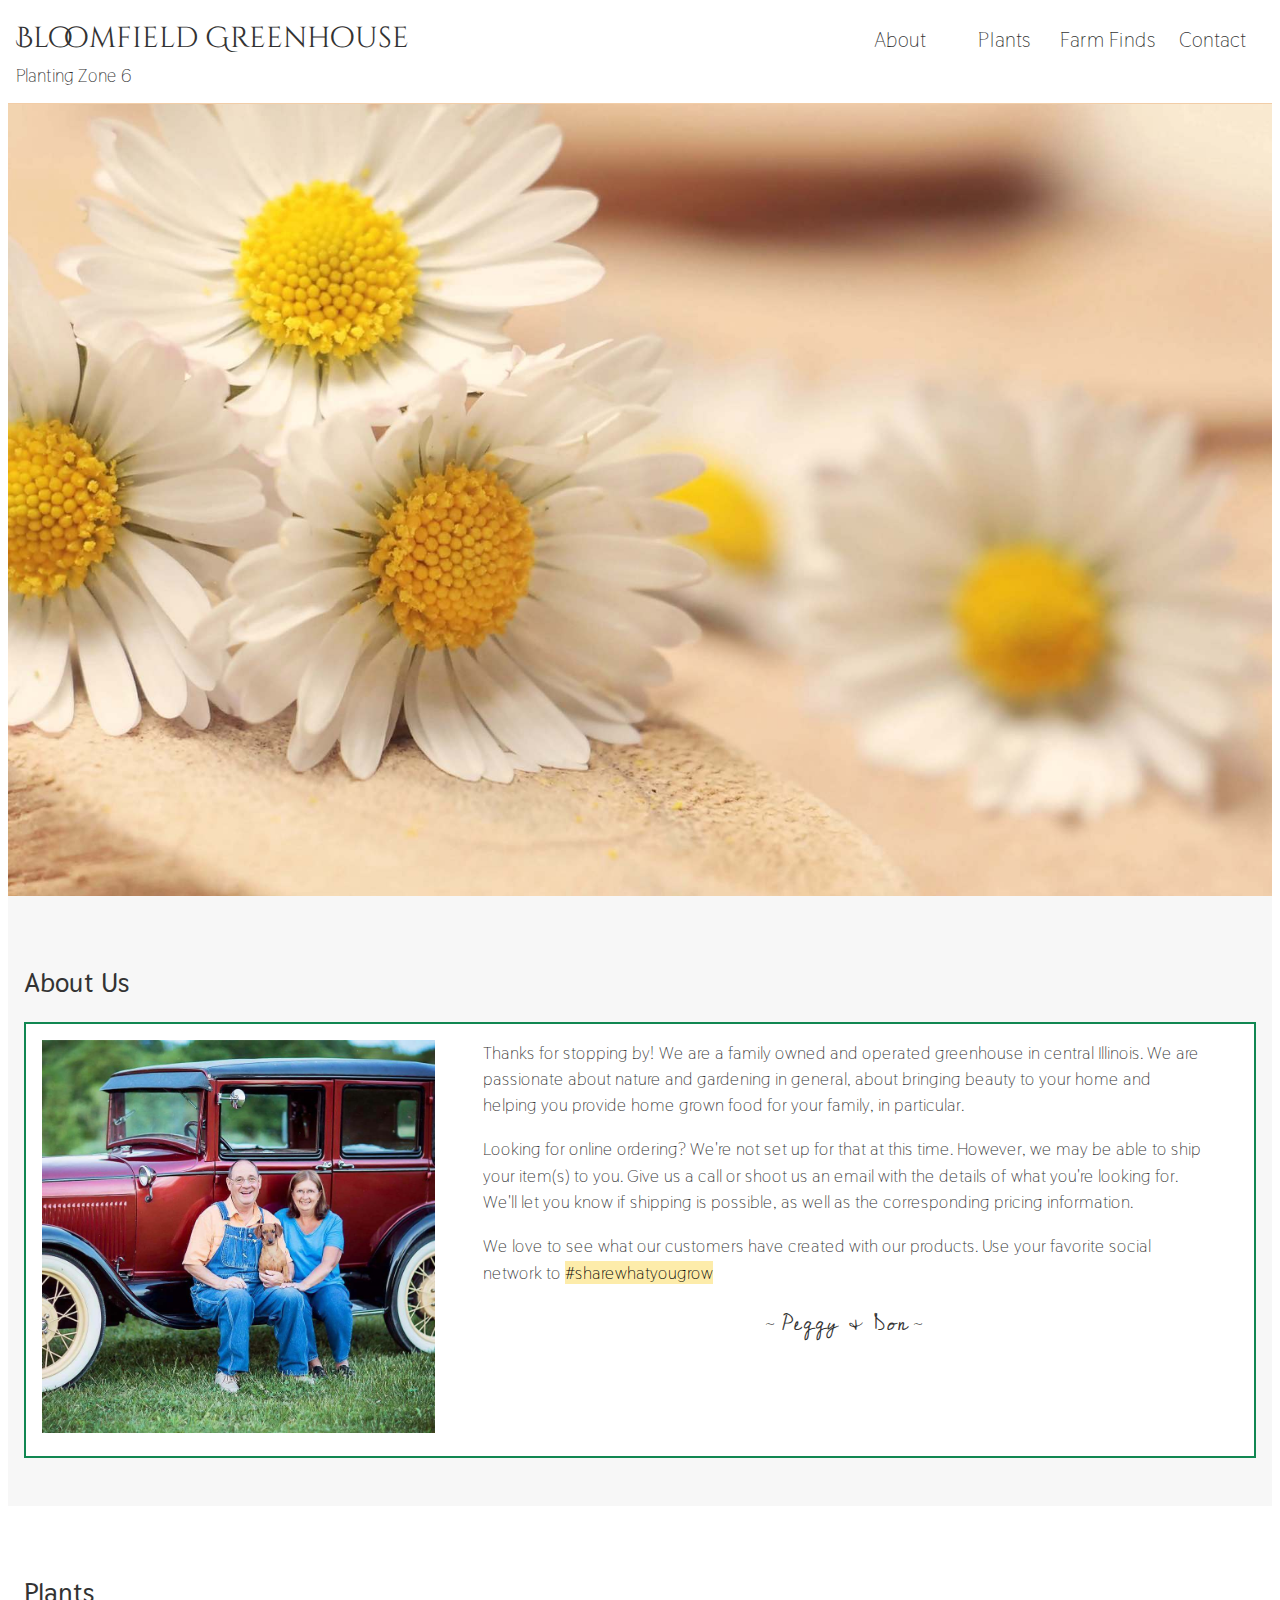
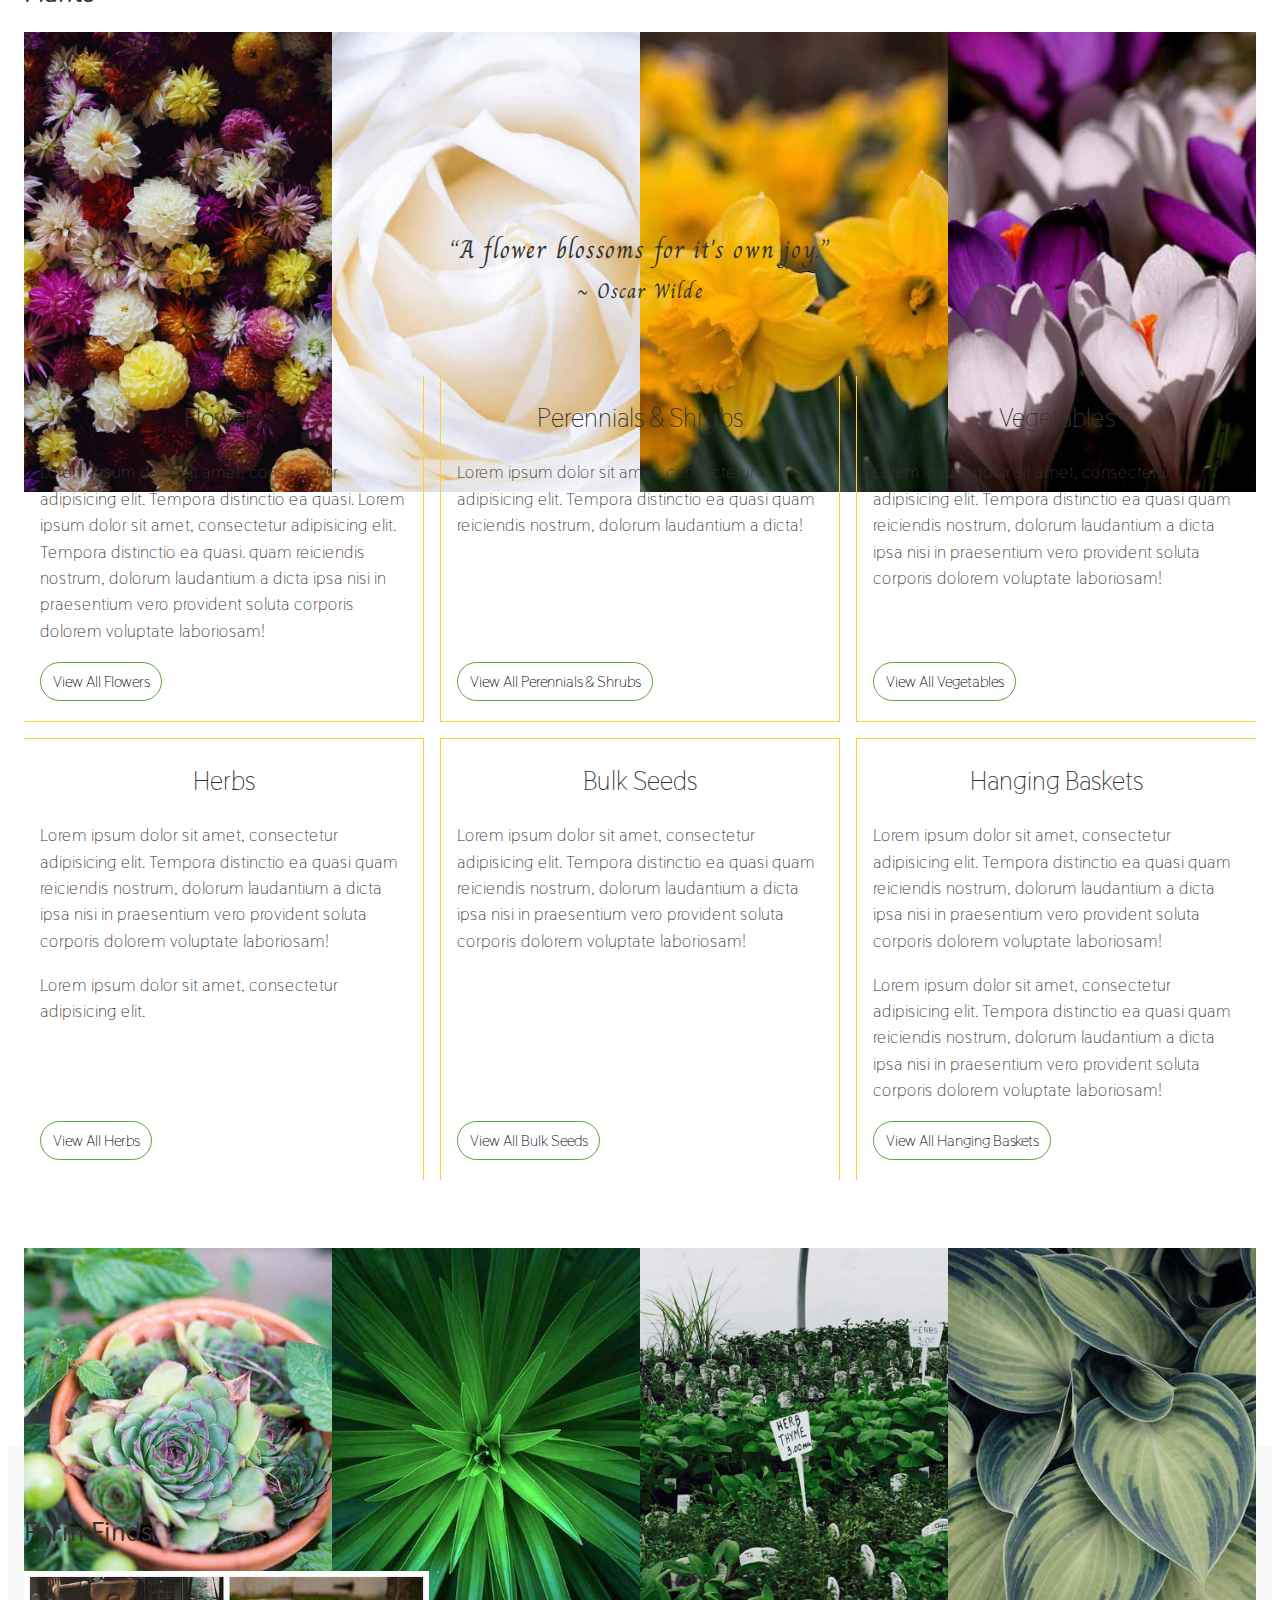
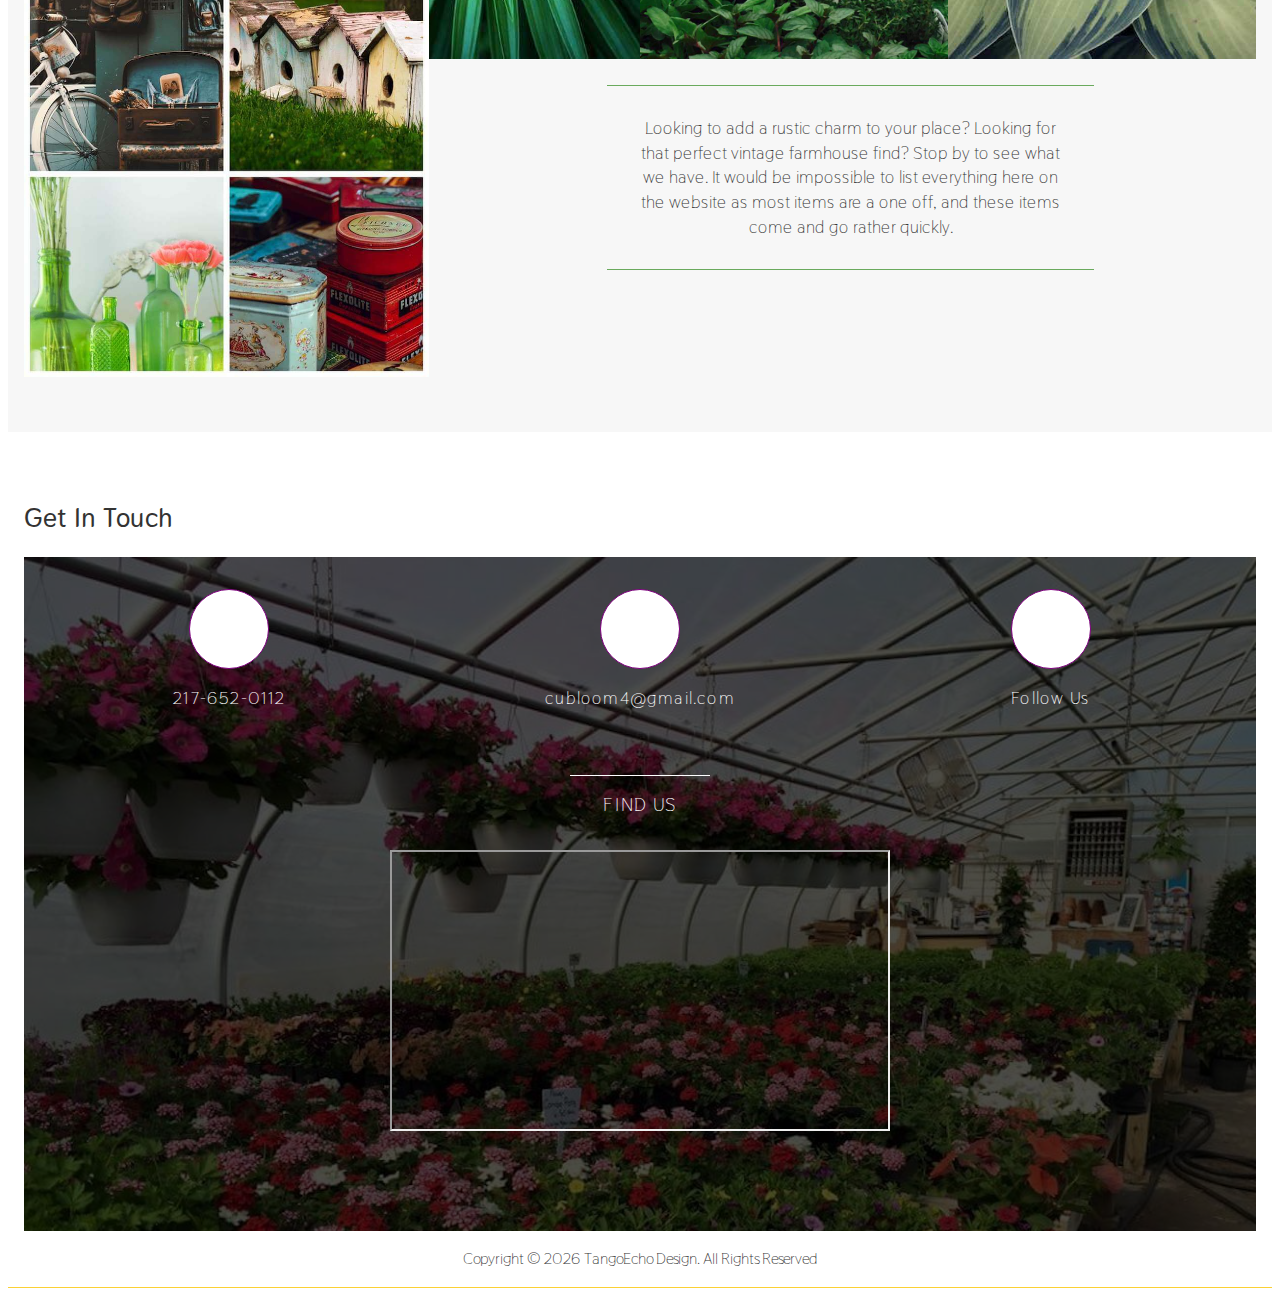
<file: main.html>
<!DOCTYPE html>
<html lang="en">
    <head>
        <meta charset="utf-8" />
        <meta
            name="description"
            content="Bloomfield Greenhouse is a family owned and operated greenhouse in New Berlin, Illinois. Stop by and see us today."
        />
        <meta name="viewport" content="width=device-width, initial-scale=1" />
        <title>Bloomfield Greenhouse ~ New Berlin, Illinois</title>

        <link
            rel="canonical"
            href="https://bloomfieldgreenhouse.netlify.com/main.html"
        />

        <!-- favicon image by www.freefavicon.com
             link code generated by realfavicongenerator.net
        -->
        <link
            rel="apple-touch-icon"
            sizes="152x152"
            href="favicon/apple-touch-icon.png"
        />
        <link
            rel="icon"
            type="image/png"
            sizes="32x32"
            href="favicon/favicon-32x32.png"
        />
        <link
            rel="icon"
            type="image/png"
            sizes="16x16"
            href="favicon/favicon-16x16.png"
        />
        <link rel="manifest" href="favicon/site.webmanifest" />
        <link
            rel="mask-icon"
            href="favicon/safari-pinned-tab.svg"
            color="#5bbad5"
        />
        <meta name="msapplication-TileColor" content="#da532c" />
        <meta name="theme-color" content="#ffffff" />

        <!-- google font for Logo, exact letters specified for performance improvement-->
        <link
            href="https://fonts.googleapis.com/css?family=Cinzel+Decorative&text=BlomfieldGrnhus"
            rel="stylesheet"
        />

        <!-- google font for text-->
        <link
            href="https://fonts.googleapis.com/css?family=Thasadith:400,700"
            rel="stylesheet"
        />

        <!-- google font for Peggy & Don signature, exact letters specified for performance improvement -->
        <link
            href="https://fonts.googleapis.com/css?family=Cedarville+Cursive&text=Pegy%26Don"
            rel="stylesheet"
        />

        <!-- google font for Oscar Wilde quote, exact letters specified for performance improvement -->
        <link
            href="https://fonts.googleapis.com/css?family=Charm&text=AflowerbosmitnjyOcaWd%7E%27%22"
            rel="stylesheet"
        />

        <!-- font awesome icons-->
        <link
            rel="stylesheet"
            href="https://use.fontawesome.com/releases/v5.0.13/css/all.css"
            integrity="sha384-DNOHZ68U8hZfKXOrtjWvjxusGo9WQnrNx2sqG0tfsghAvtVlRW3tvkXWZh58N9jp"
            crossorigin="anonymous"
        />

        <link rel="stylesheet" href="css/styles.css" />
    </head>

    <body>
        <div class="container">
            <header>
                <!-- hamburger icon to toggle mobile navigation-->
                <div
                    aria-label="Mobile Navigation Trigger"
                    aria-controls="js-mobile-nav"
                    aria-expanded="false"
                    role="button"
                    tabindex="0"
                    class="mobile-icon"
                    id="js-mobile-icon"
                >
                    <div class="middle"></div>
                </div>

                <!-- mobile navigation -->
                <nav aria-hidden="true" class="mobile-nav" id="js-mobile-nav">
                    <button
                        aria-label="Close mobile navigation"
                        class="close-mobileNav-button"
                    >
                        X
                    </button>

                    <ul class="mobile-nav-list">
                        <li>
                            <a class="mobile-nav-link" href="#about">About</a>
                        </li>
                        <li>
                            <a class="mobile-nav-link" href="#plants">Plants</a>
                        </li>
                        <li>
                            <a class="mobile-nav-link" href="#gifts"
                                >Farm Finds</a
                            >
                        </li>
                        <li>
                            <a class="mobile-nav-link" href="#contact"
                                >Contact</a
                            >
                        </li>
                    </ul>
                </nav>

                <div class="logo">
                    <a tabindex="0" id="logo-link" class="logo-link"
                        >Bloomfield Greenhouse</a
                    >
                    <span class="planting-zone">Planting Zone 6</span>
                </div>

                <nav class="full-width-nav">
                    <ul class="nav-list">
                        <li><a class="nav-link" href="#about">About</a></li>
                        <li><a class="nav-link" href="#plants">Plants</a></li>
                        <li>
                            <a class="nav-link" href="#gifts">Farm Finds</a>
                        </li>
                        <li><a class="nav-link" href="#contact">Contact</a></li>
                    </ul>
                </nav>
            </header>

            <div class="hero-image"></div>

            <main>
                <span id="about" class="nav-offset"></span>
                <section class="about anchor">
                    <h1 class="section-header">About Us</h1>
                    <div class="about-content">
                        <figure class="profile-figure">
                            <img
                                class="profile-pic"
                                src="assets/images/profilePic.jpg"
                                alt="Peggy and her husband"
                            />
                        </figure>
                        <div class="about-text-container">
                            <p class="no-top-margin about-text">
                                Thanks for stopping by! We are a family owned
                                and operated greenhouse in central Illinois. We
                                are passionate about nature and gardening in
                                general, about bringing beauty to your home and
                                helping you provide home grown food for your
                                family, in particular.
                            </p>

                            <p class="about-text">
                                Looking for online ordering? We're not set up
                                for that at this time. However, we may be able
                                to ship your item(s) to you. Give us a call or
                                shoot us an email with the details of what
                                you're looking for. We'll let you know if
                                shipping is possible, as well as the
                                corresponding pricing information.
                            </p>

                            <p class="about-text">
                                We love to see what our customers have created
                                with our products. Use your favorite social
                                network to <mark>#sharewhatyougrow</mark>
                            </p>

                            <p class="signature">
                                ~ <span>Peggy &amp; Don</span> ~
                            </p>
                        </div>
                    </div>
                </section>
                <!-- close .about -->

                <section class="products">
                    <span id="plants" class="nav-offset"></span>
                    <section class="plants">
                        <h1 class="section-header">Plants</h1>
                        <div class="flower-border">
                            <img
                                class="flower"
                                src="assets/images/cropped/prettyFlower.jpg"
                                alt=""
                            />
                            <img
                                class="flower"
                                src="assets/images/cropped/rose.jpg"
                                alt=""
                            />
                            <img
                                class="flower"
                                src="assets/images/cropped/yellowFlower.jpg"
                                alt=""
                            />
                            <img
                                class="flower"
                                src="assets/images/cropped/perennials.jpg"
                                alt=""
                            />
                        </div>
                        <!-- close .flower-border-->

                        <div class="quote-wrapper">
                            <div class="quote">
                                <q class="quote-text"
                                    >A flower blossoms for it's own joy.</q
                                >
                                <p class="quote-author">~ Oscar Wilde</p>
                            </div>
                        </div>

                        <section class="plants-content">
                            <div class="plant-text bottom right">
                                <h2 class="plant-title">Flowers</h2>
                                <p class="plant-type-description">
                                    Lorem ipsum dolor sit amet, consectetur
                                    adipisicing elit. Tempora distinctio ea
                                    quasi. Lorem ipsum dolor sit amet,
                                    consectetur adipisicing elit. Tempora
                                    distinctio ea quasi. quam reiciendis
                                    nostrum, dolorum laudantium a dicta ipsa
                                    nisi in praesentium vero provident soluta
                                    corporis dolorem voluptate laboriosam!
                                </p>

                                <button class="open-modal">
                                    View All Flowers
                                </button>
                            </div>

                            <div
                                class="plants-modal"
                                role="dialog"
                                aria-modal="true"
                                aria-hidden="true"
                            >
                                <button
                                    tabindex="-1"
                                    aria-label="close"
                                    class="close-modal-button focusable"
                                >
                                    <span aria-hidden="true" class="left-arrow"
                                        >&#8678;</span
                                    >
                                    BACK
                                </button>

                                <div class="modal-grid"></div>
                            </div>
                            <!-- close .plants-modal -->

                            <div class="plant-text bottom left right">
                                <h2 class="plant-title">Perennials & Shrubs</h2>
                                <p class="plant-type-description">
                                    Lorem ipsum dolor sit amet, consectetur
                                    adipisicing elit. Tempora distinctio ea
                                    quasi quam reiciendis nostrum, dolorum
                                    laudantium a dicta!
                                </p>
                                <button class="open-modal">
                                    View All Perennials & Shrubs
                                </button>
                            </div>
                            <div class="plant-text bottom left">
                                <h2 class="plant-title">Vegetables</h2>
                                <p class="plant-type-description">
                                    Lorem ipsum dolor sit amet, consectetur
                                    adipisicing elit. Tempora distinctio ea
                                    quasi quam reiciendis nostrum, dolorum
                                    laudantium a dicta ipsa nisi in praesentium
                                    vero provident soluta corporis dolorem
                                    voluptate laboriosam!
                                    <!--
                                <button class='open-modal-alternate'>View all vegetables <span aria-hidden='true' class='greater-than-symbol'>&gt;</span></button>
                                --></p>
                                <button class="open-modal">
                                    View All Vegetables
                                </button>
                            </div>
                            <div class="plant-text top right">
                                <h2 class="plant-title">Herbs</h2>
                                <p class="plant-type-description">
                                    Lorem ipsum dolor sit amet, consectetur
                                    adipisicing elit. Tempora distinctio ea
                                    quasi quam reiciendis nostrum, dolorum
                                    laudantium a dicta ipsa nisi in praesentium
                                    vero provident soluta corporis dolorem
                                    voluptate laboriosam!
                                </p>
                                <p class="plant-type-description">
                                    Lorem ipsum dolor sit amet, consectetur
                                    adipisicing elit.
                                </p>
                                <button class="open-modal">
                                    View All Herbs
                                </button>
                            </div>
                            <div class="plant-text top left right">
                                <h2 class="plant-title">Bulk Seeds</h2>
                                <p class="plant-type-description">
                                    Lorem ipsum dolor sit amet, consectetur
                                    adipisicing elit. Tempora distinctio ea
                                    quasi quam reiciendis nostrum, dolorum
                                    laudantium a dicta ipsa nisi in praesentium
                                    vero provident soluta corporis dolorem
                                    voluptate laboriosam!
                                </p>
                                <button class="open-modal">
                                    View All Bulk Seeds
                                </button>
                            </div>
                            <div class="plant-text top left no-pseudo-elem">
                                <h2 class="plant-title">Hanging Baskets</h2>
                                <p class="plant-type-description">
                                    Lorem ipsum dolor sit amet, consectetur
                                    adipisicing elit. Tempora distinctio ea
                                    quasi quam reiciendis nostrum, dolorum
                                    laudantium a dicta ipsa nisi in praesentium
                                    vero provident soluta corporis dolorem
                                    voluptate laboriosam!
                                </p>
                                <p class="plant-type-description">
                                    Lorem ipsum dolor sit amet, consectetur
                                    adipisicing elit. Tempora distinctio ea
                                    quasi quam reiciendis nostrum, dolorum
                                    laudantium a dicta ipsa nisi in praesentium
                                    vero provident soluta corporis dolorem
                                    voluptate laboriosam!
                                </p>
                                <button class="open-modal">
                                    View All Hanging Baskets
                                </button>
                            </div>
                        </section>
                        <!-- close .plants-content -->

                        <div class="plant-border">
                            <img
                                class="plant"
                                src="assets/images/cropped/prettyPlant.jpg"
                                alt=""
                            />
                            <img
                                class="plant"
                                src="assets/images/cropped/prettyPlant2.jpg"
                                alt=""
                            />
                            <img
                                class="plant"
                                src="assets/images/cropped/herbs.jpg"
                                alt=""
                            />
                            <img
                                class="plant"
                                src="assets/images/cropped/prettyPlant3.jpg"
                                alt=""
                            />
                        </div>
                        <!-- close .plant-border-->
                    </section>
                    <!-- close .plants -->

                    <span id="gifts" class="nav-offset"></span>
                    <section class="gifts">
                        <h1 class="section-header">Farm Finds</h1>
                        <div class="gifts-content">
                            <figure class="gifts-figure">
                                <img
                                    class="gifts-img"
                                    src="assets/images/cropped/gifts.jpg"
                                    alt="Collage of gifts and farm finds"
                                />
                            </figure>
                            <div class="gifts-text-container">
                                <p class="gifts-text">
                                    Looking to add a rustic charm to your place?
                                    Looking for that perfect vintage farmhouse
                                    find? Stop by to see what we have. It would
                                    be impossible to list everything here on the
                                    website as most items are a one off, and
                                    these items come and go rather quickly.
                                </p>
                            </div>
                        </div>
                        <!-- close .gifts-content-->
                    </section>
                    <!-- close .gifts -->
                </section>
                <!-- close .products -->

                <span id="contact" class="nav-offset"></span>
                <section class="contact">
                    <h1 class="section-header">Get In Touch</h1>
                    <div class="contact-content">
                        <div class="contact-info">
                            <!-- .contact-method-wrapper contains social media/contact icons and info -->
                            <div class="contact-method-wrapper">
                                <div class="icon-wrapper">
                                    <a
                                        href="tel:2176520112"
                                        aria-label="217.652.0112"
                                        ><i
                                            class="icon fas fa-phone-volume"
                                            aria-hidden="true"
                                        ></i
                                    ></a>
                                </div>
                                <a
                                    class="info info-link"
                                    aria-label="217.652.0112"
                                    href="tel:2176520112"
                                    >217-652-0112</a
                                >
                            </div>

                            <div class="contact-method-wrapper">
                                <div class="icon-wrapper">
                                    <div>
                                        <i
                                            aria-hidden="true"
                                            class="icon fas fa-at"
                                        ></i>
                                    </div>
                                </div>
                                <div
                                    aria-label="Bloomfield Greenhouse email address"
                                    class="info"
                                >
                                    cubloom4@gmail.com
                                </div>
                            </div>

                            <div class="contact-method-wrapper">
                                <div class="icon-wrapper">
                                    <a
                                        href="https://www.facebook.com/Bloomfield-Greenhouse-1575487092723335"
                                        aria-label="Bloomfield Greenhouse Facebook page"
                                        target="_blank"
                                        rel="noopener"
                                        ><i
                                            aria-hidden="true"
                                            class="icon fab fa-facebook"
                                        ></i
                                    ></a>
                                </div>
                                <a
                                    class="info info-link"
                                    href="https://www.facebook.com/Bloomfield-Greenhouse-1575487092723335"
                                    aria-label="Bloomfield Greenhouse Facebook page"
                                    target="_blank"
                                    rel="noopener"
                                    >Follow Us</a
                                >
                            </div>
                        </div>
                        <!-- close .contact-info -->

                        <div class="map-outer-wrapper">
                            <!-- an extra div wrapper so the map does not have to be 100 width -->
                            <div class="map-inner-wrapper">
                                <h4 class="find">Find Us</h4>

                                <!-- .contact-map is needed to make the iframe responsive-->
                                <div class="contact-map">
                                    <!-- google map -->
                                    <iframe
                                        title="Google map"
                                        src="https://maps.google.com/maps?q=16350%20Old%20Rte%2054%20New%20Berlin%20Il%2062670&t=&z=13&ie=UTF8&iwloc=&output=embed"
                                    ></iframe>
                                </div>
                                <!-- close .contact-map -->
                            </div>
                        </div>
                        <!-- close .map-outer-wrapper -->
                    </div>
                    <!-- close .contact-content-->
                </section>
                <!-- close .contact -->
            </main>

            <footer>
                <p>
                    Copyright &copy; <span class="year"></span>
                    <a
                        class="tangoecho"
                        href="https://msksfo.github.io/TangoEchoDesign/"
                        target="_blank"
                        rel="noopener"
                        >TangoEcho Design</a
                    >. All Rights Reserved
                </p>
            </footer>
        </div>
        <!-- close .container -->

        <script src="js/plantData.js"></script>
        <script src="js/main.js"></script>
    </body>
</html>
</file>
<file: css/styles.css>
/* ================================================================ */
/*                       Global Styles                              */
/*==================================================================*/

*,
*:before,
*:after {
    box-sizing: border-box;
}

a {
    text-decoration: none;
}

h2 {
    font-weight: 500;
    text-align: center;
}

:root {
    --dark-gray: #333;
    --flower-yellow: #fbd135;
    --green: #118752;
    --lighter-green: #629f41;
    --not-white: #f7f7f7;
}

body {
    margin-top: 0;
    font-size: 1rem;
    color: var(--dark-gray);
    line-height: 1.5;
    font-family: 'Thasadith', sans-serif;
}

.container {
    max-width: 1280px;
    margin: 0 auto;
}

html {
    scroll-behavior: smooth;
}

/* this span element accounts for the sticky header, and accordingly adjusts the scrolled location of the anchor link */
.nav-offset {
    display: block;
    height: 6rem;
    margin-top: -6rem;
    visibility: hidden;
}

/* ================================================================ */
/*                       Header Section                             */
/*==================================================================*/

header {
    position: -webkit-sticky;
    position: sticky;
    top: 0;
    z-index: 1;
    background: white;
    display: grid;
    grid-template-columns: repeat(2, min-content);
    justify-content: space-between;
    align-items: baseline;
    padding: 1rem 0.5rem;
    border-bottom: 1px solid #f2cda7;
}

.logo {
    display: grid;
    line-height: initial;
}

.logo-link {
    font-family: 'Cinzel Decorative', cursive;
    font-size: 1.8rem;
    color: var(--dark-gray);
    margin-bottom: 0.4rem;
}

.logo-link:hover,
.logo-link:focus {
    color: var(--lighter-green);
}

.planting-zone {
    font-size: 1.14rem;
}

/* ===== Mobile Menu Icon ===== */
.mobile-icon {
    display: flex;
    align-items: center;
    height: 30px;
    width: 35px;
    border-top: 6px solid var(--dark-gray);
    border-bottom: 6px solid var(--dark-gray);
    transition: all 0.2s ease;
}

.mobile-icon:hover,
.mobile-icon:focus {
    border-top: 6px solid var(--green);
    border-bottom: 6px solid var(--green);
    cursor: pointer;
}

.mobile-icon:hover .middle,
.mobile-icon:focus .middle {
    background-color: var(--green);
}

.middle {
    width: 35px;
    height: 6px;
    background-color: var(--dark-gray);
    transition: all 0.2s ease;
}

/* ===== Mobile Navigation ===== */
.mobile-nav {
    position: fixed;
    top: 0;
    left: 0;
    height: 100%;
    width: 0;
    background-color: var(--green);
    opacity: 0.925;
    overflow-x: hidden;
    padding-top: 60px;
    transition: all 0.4s;

    opacity: 0;
    visibility: hidden;
}

.isOpen {
    width: 300px;
    opacity: 1;
    visibility: visible;
}

/* the ul styles */
.mobile-nav-list {
    list-style: none;
    padding: 0;
}

.mobile-nav a {
    color: #fff;
    display: block;
    transition: 0.3s;
    padding: 10px 10px 10px 20px;
    font-size: 1.3rem;
    transition: all 0.25s ease;
}

.mobile-nav a:hover,
.mobile-nav a:focus {
    background-color: #fff;
    color: var(--green);
    transform: scale(1.05);
}

.close-mobileNav-button {
    position: absolute;
    top: 10px;
    right: 10px;
    background-color: #fff;
    color: var(--green);
    font-size: 1.3rem;
    padding: 10px 15px;
    border-radius: 50%;
    transition: all 0.2s ease;
    border: none;
}

.close-mobileNav-button:hover,
.close-mobileNav-button:focus {
    cursor: pointer;
    background-color: var(--flower-yellow);
    color: var(--dark-gray);
}

/* ====== Full Width Navigation ===== */
.full-width-nav {
    display: none;
}

.nav-list {
    list-style: none;
    margin: 0;
    padding: 0;
    display: grid;
    grid-template-columns: repeat(4, 1fr);
}

.nav-link {
    color: var(--dark-gray);
    font-size: 1.3rem;
    padding: 8px 4px;
    display: flex;
    justify-content: center;
    align-items: center;
    height: 100%;

    /* necessary for the underline animation on hover */
    position: relative;
}

.nav-link::after {
    content: '';
    position: absolute;
    bottom: 0;
    width: 100%;
    height: 2px;
    border-radius: 2px;
    background-color: var(--flower-yellow);
    left: 50%;
    transform: translateX(-50%) scaleX(0);
    transform-origin: 50% 50%;
    transition: transform 0.3s ease-in-out;
}

/* underline animation beginning in the center, moving outward */
.nav-link:hover::after,
.nav-link:focus::after {
    transform: translateX(-50%) scaleX(1);
}

/* ========================= Hero Image ======================== */

.hero-image {
    background-image: url('../assets/images/cropped/hero3.jpg');
    background-position: center;
    background-repeat: no-repeat;
    background-size: cover;
    height: calc(100vh - 108px);
    background-attachment: scroll;
}

/* ================================================================ */
/*                        About Section                             */
/*==================================================================*/

.about {
    padding: 3rem 1rem;
    background-color: var(--not-white);
}

.section-header {
    font-size: 1.7rem;
}

.about-content {
    background-color: white;
    display: grid;
    grid-gap: 1rem;
    padding: 1rem;
    border: 2px solid var(--green);
}

.profile-figure {
    margin: 0;
    max-width: 100%;
}

.profile-pic {
    max-width: 100%;
}

.signature {
    font-size: 1.3rem;
    letter-spacing: 1.1px;
}

.signature > span {
    font-family: 'Cedarville Cursive', cursive;
}

.about-text {
    font-size: 1.1rem;
}

/* this highlights the hashtag */
mark {
    background-color: #fdecaa;
}

/* ================================================================ */
/*                       Plants Section                             */
/*==================================================================*/

.plants {
    padding: 3rem 1rem;
}

.plant-border,
.flower-border {
    height: 150px;
    display: grid;
    grid-template-columns: repeat(4, 1fr);
}

.plant,
.flower {
    width: 100%;
    height: 100%;
    object-fit: cover;
}

/* ==== quote ===== */
.quote-wrapper {
    padding: 3rem 0;
    display: grid;
    grid-template-columns: 1fr auto 1fr;
}

.quote {
    grid-column: 2;
    text-align: center;
}

.quote-author {
    margin-top: 0.5rem;
    font-size: 1.3rem;
    letter-spacing: 1.2px;
    font-family: 'Charm', cursive;
}

.quote-text {
    font-size: 1.6rem;
    font-family: 'Charm', cursive;
    letter-spacing: 1.2px;
}

q.quote-text:before,
q.quote-text:after {
    font-family: 'Charm', cursive;
}

/* the grid of plant types/descriptions */
.plants-content {
    display: grid;
    margin-bottom: calc(3rem + 20px);
    position: relative;
}

.plant-title {
    padding: 0 0.3rem;

    /* to keep the text center aligned */
    align-self: stretch;
}

.plant-text {
    padding: 0 1rem;
    font-size: 1.1rem;
    margin-top: 1rem;
    transition: all 0.5s ease;
    display: flex;
    flex-direction: column;
    align-items: flex-start;
}

/* the paragraph text describing each type of plant */
.plant-type-description {
    /* because display flex on the parent does not collapse margins */
    margin-top: 0;
}

/* 'view all' button -> opens the modal */
.open-modal {
    border-radius: 28px;
    font-size: 1rem;
    padding: 8px 12px;
    outline: none;
    border: 1px solid var(--lighter-green);
    background-color: #fff;
    font-family: 'Thasadith', sans-serif;

    /* stick the button to the bottom of it's parent container */
    margin: auto 0 1.25rem 0;
}

.open-modal:hover,
.open-modal:focus {
    cursor: pointer;
    background: radial-gradient(
            50% 50% at 50% 50%,
            #faffd1 0%,
            var(--lighter-green) 100%
        )
        no-repeat 50% 50% / 100% 100%;
}

/* create a gradient as bottom border */
.plant-text:after {
    content: '';
    display: block;
    width: 100%;
    height: 1px;
    padding-top: 0.2rem;
    margin-top: 3rem;
    background: linear-gradient(
        to right,
        #fff,
        var(--flower-yellow) 50%,
        #fff 100%
    );
}

.no-pseudo-elem:after {
    content: none;
}

/* =============================================================== */
/*                      Plant Modals                               */
/* =============================================================== */

.plants-modal {
    position: absolute;
    top: 0;
    left: 0;
    width: 100%;
    min-height: 100%;
    overflow-y: scroll;
    display: flex;
    flex-direction: column;
    background-color: #8dad87;
    background-image: url('../assets/images/swirl.png');
    background-repeat: repeat;
    transform: scaleX(0);
    transform-origin: top left;
    transition: transform 1s 0.2s ease-in-out;
}

.plants-modal-expanded {
    transform: scaleX(1);
}

.modal-grid {
    display: grid;
    grid-gap: 20px;
    margin: 0 20px 20px;
}

.modal-item-header {
    margin: 0;
    padding: 19.92px 0;
    background-color: #326528;
    color: white;
}

.modal-item {
    background-color: white;
    visibility: hidden;
    opacity: 0;
}

/* growing tips */
details {
    padding: 0 1rem 1rem;
}

summary {
    padding: 5px;
    font-style: italic;
}

details p {
    margin-top: 8px;
    font-family: initial;
}

/* use animations to show/hide modal content, because transitions alone wont work on content created dynamically with js */
.show-modal-content {
    animation: slideUp 1.3s 0.7s ease-in-out forwards;
}

.hide-modal-content {
    animation: slideDown 0.2s 0.1s ease-in-out both;
}

@keyframes slideUp {
    0% {
        opacity: 0;
        visibility: hidden;
        transform: translateY(60px);
    }

    100% {
        opacity: 1;
        visibility: visible;
        transform: translateY(0);
    }
}

@keyframes slideDown {
    0% {
        opacity: 1;
        visibility: visible;
    }

    100% {
        transform: translateY(60px);
        opacity: 0;
        visibility: hidden;
    }
}

/* the back button, to close the modal */
.close-modal-button {
    font-size: 1rem;
    margin: 20px 20px 20px auto;
    padding: 8px;
    border: 3px solid var(--flower-yellow);
    background-color: white;
    border-radius: 5px;
    transition: all 0.3s ease;
}

.close-modal-button:hover,
.close-modal-button:focus {
    background-color: var(--flower-yellow);
    cursor: pointer;
    border-radius: 5px;
    border: 3px solid white;
}

.left-arrow {
    font-size: 1.1rem;
}

/* ================================================================ */
/*                       Gifts Section                              */
/* ================================================================ */

.gifts {
    background-color: var(--not-white);
    padding: 3rem 1rem;
}

.gifts-content {
    display: grid;
    grid-gap: 1rem;
}

.gifts-figure {
    margin: 0;
    max-width: 100%;
}

.gifts-img {
    max-width: 100%;
}

.gifts-text {
    font-size: 1.1rem;
    line-height: 1.4;
}

/* ================================================================ */
/*                       Contact Section                            */
/*==================================================================*/

.contact {
    padding: 3rem 1rem 0 1rem;
}

.contact-content {
    background-image: url('../assets/images/greenhouse.jpg');
    background-repeat: no-repeat;
    background-size: cover;
}

.contact-method-wrapper {
    background: rgba(0, 0, 0, 0.7);
    padding: 2rem 1rem;
    display: flex;
    align-items: center;
}

.icon-wrapper {
    margin-right: 1rem;
    display: flex;
    justify-content: center;
    align-items: center;
    border: 1px solid purple;
    height: 80px;
    width: 80px;
    border-radius: 50%;
    background-color: white;
}

/* make the anchor tag wrapping around the icon 100% height/width of parent. center the icon */
.icon-wrapper > a {
    height: 100%;
    width: 100%;
    display: flex;
    justify-content: center;
    align-items: center;
    border-radius: 50%;
}

.icon {
    font-size: 2.5rem;
    color: purple;
}

/* hover/focus state color for telephone and fb icons */
.icon-wrapper > a:hover .icon,
.icon-wrapper > a:focus .icon {
    color: var(--lighter-green);
}

.icon-wrapper > a:hover,
.icon-wrapper > a:focus {
    border: 3px solid var(--lighter-green);
}

.info {
    font-size: 1.1rem;
    color: white;
    letter-spacing: 1.2px;
}

.info-link:hover {
    text-decoration: underline;
    text-underline-position: under;
    text-decoration-color: var(--lighter-green);
}

/* ======= the map ======= */

.map-outer-wrapper {
    background: rgba(0, 0, 0, 0.7);
    padding: 2rem 1rem 100px 1rem;
}

.find {
    padding: 15px 0 30px 0;
    margin: 0 auto;
    color: white;
    text-align: center;
    width: 140px;
    font-size: 1.2rem;
    text-transform: uppercase;
    font-weight: 300;
    border-top: 1px solid white;
    letter-spacing: 1.5px;
}

.map-inner-wrapper {
    max-width: 500px;
    margin: 0 auto;
}

.contact-map {
    position: relative;
    height: 0;
    padding-bottom: 56.25%;
    overflow: hidden;
}

iframe {
    position: absolute;
    top: 0;
    left: 0;
    height: 100%;
    width: 100%;
}

/* ================================================================ */
/*                             Footer                               */
/*==================================================================*/

footer {
    padding: 1rem;
    border-bottom: 1px solid var(--flower-yellow);
}

footer p {
    text-align: center;
    margin: 0;
}

.tangoecho {
    color: var(--dark-gray);
    transition: all 0.3s ease;
}

.tangoecho:hover,
.tangoecho:focus {
    color: purple;
    font-weight: bold;
}

/* ================================================================ */
/*                        Media Queries                             */
/*==================================================================*/

@media screen and (min-width: 500px) {
    header {
        grid-template-columns: repeat(2, auto);
    }

    .logo-link {
        text-align: right;
    }

    .nav-offset {
        height: 3rem;
        margin-top: -3rem;
    }

    .planting-zone {
        text-align: right;
    }
}

@media screen and (min-width: 600px) {
    .contact-info {
        display: flex;
    }

    .contact-method-wrapper {
        flex: 1;
        flex-direction: column;
    }

    .icon-wrapper {
        margin-right: 0;
        margin-bottom: 1rem;
    }
}

@media screen and (min-width: 780px) {
    .hero-image {
        background-attachment: fixed;
    }

    /* ==== about ==== */
    .about-content,
    .gifts-content {
        grid-template-columns: 1fr 2fr;
    }

    .signature {
        text-align: center;
    }

    /* === plants ==== */
    .plants-content {
        grid-template-columns: repeat(3, 1fr);
        grid-gap: 1rem;
    }

    .plant-text:after {
        content: none;
    }

    .plant-text {
        margin: 0;
    }

    .bottom {
        border-bottom: 1px solid var(--flower-yellow);
    }

    .right {
        border-right: 1px solid var(--flower-yellow);
    }

    .left {
        border-left: 1px solid var(--flower-yellow);
    }

    .top {
        border-top: 1px solid var(--flower-yellow);
    }

    /* ======== modal grid ======= */
    .modal-grid {
        grid-template-columns: repeat(3, 1fr);
    }

    /* ====== food section ===== */
    .food-content {
        grid-template-columns: 1fr 1fr 1fr;
        border-left: 1px solid var(--green);
        padding-left: 1rem;
    }

    /* eleminate top margin on first paragraph in text-containers */
    .no-top-margin {
        margin-top: 0;
    }

    .about-text,
    .gifts-text {
        padding: 0 2rem;
    }

    .gifts-text {
        text-align: center;
    }

    .list-container {
        display: grid;
        grid-template-columns: 1fr auto 1fr;
    }

    .section-list {
        grid-column: 2;
    }

    /* ==== gifts ==== */
    .gifts-text-container {
        display: grid;
        align-items: center;
    }

    .gifts-text {
        width: 60%;
        margin: 0 auto;
        border-top: 1px solid #6aaa5d;
        border-bottom: 1px solid #6aaa5d;
        padding: 30px 2rem;
    }
}

@media screen and (min-width: 850px) {
    header {
        display: flex;
    }

    .logo-link {
        text-align: left;
    }

    .planting-zone {
        text-align: left;
    }

    .mobile-icon,
    .mobile-nav {
        display: none;
    }

    .full-width-nav {
        display: block;
    }

    .hero-image {
        background-attachment: fixed;
    }
}
</file>
